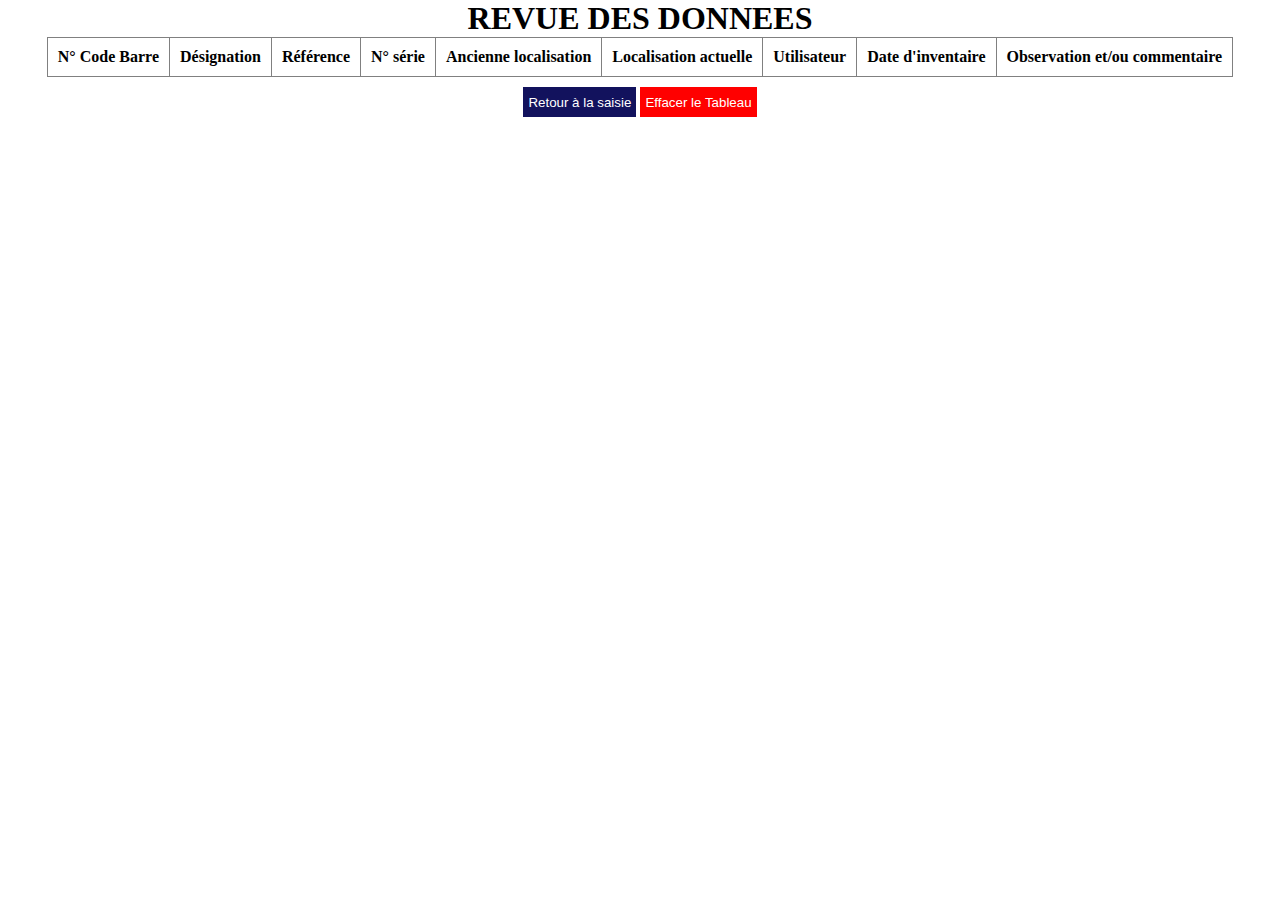
<file: preview.html>
<!DOCTYPE html>
<html lang="fr">
<head>
    <meta charset="UTF-8">
    <meta name="viewport" content="width=device-width, initial-scale=1.0">
    <title>Preview Data</title>
    <link href="preview.css" rel="stylesheet">
</head>
<body>
    <h1>REVUE DES DONNEES</h1>
    <table id="dataTable" border="1">
        <thead>
            <!-- Header will be dynamically inserted here -->
        </thead>
        <tbody>
            <!-- Rows will be inserted here -->
        </tbody>
    </table>
    <div>
        <button class="back"><a href="index.html">Retour à la saisie</a></button>
        <button id="clearButton">Effacer le Tableau</button>
    </div>

    <script>
        // Array containing the names of the inputs
        const inputNames = [
            'N° Code Barre', 
            'Désignation', 
            'Référence', 
            'N° série', 
            'Ancienne localisation', 
            'Localisation actuelle', 
            'Utilisateur', 
            'Date d\'inventaire', 
            'Observation et/ou commentaire'
        ];

        // Function to create the table header
        function createTableHeader() {
            const thead = document.querySelector('#dataTable thead');
            const headerRow = document.createElement('tr');

            inputNames.forEach(name => {
                const th = document.createElement('th');
                th.textContent = name;
                headerRow.appendChild(th);
            });

            thead.appendChild(headerRow);
        }

        const dataList = JSON.parse(localStorage.getItem('dataList')) || [];
        const tableBody = document.getElementById('dataTable').getElementsByTagName('tbody')[0];

        function renderTable() {
            tableBody.innerHTML = ''; // Clear the table body
            dataList.slice(1).forEach(row => { // Skip header row
                const newRow = tableBody.insertRow();
                row.forEach(cellData => {
                    const newCell = newRow.insertCell();
                    newCell.textContent = cellData;
                });
            });
        }

        document.getElementById('clearButton').addEventListener('click', () => {
            localStorage.removeItem('dataList');
            dataList.length = 0; // Clear the array
            renderTable(); // Re-render the table
        });

        // Create the table header on initial load
        createTableHeader();

        // Initial render
        renderTable();
    </script>
</body>
</html>
</file>
<file: preview.css>
*{
    margin: 0;
    padding: 0;
    box-sizing: border-box;
}

body{
    min-height: 100vh;
    display: flex;
    flex-direction: column;
    justify-content: flex-start;
    align-items: center;
    flex-wrap: wrap;
}

table{
    border-collapse: collapse;
}

th{
    padding: 10px;
}
td{
    padding: 5px;
}


button a{
    text-decoration: none;
    color: white;
}

.back{
    background-color: rgb(18, 18, 93);

}

#clearButton{
    background-color: red;
    color: white;
    
}
button{
    height: 30px;
    margin-top: 10px;
    padding: 5px;
    border: none;
    cursor: pointer;

}
</file>
